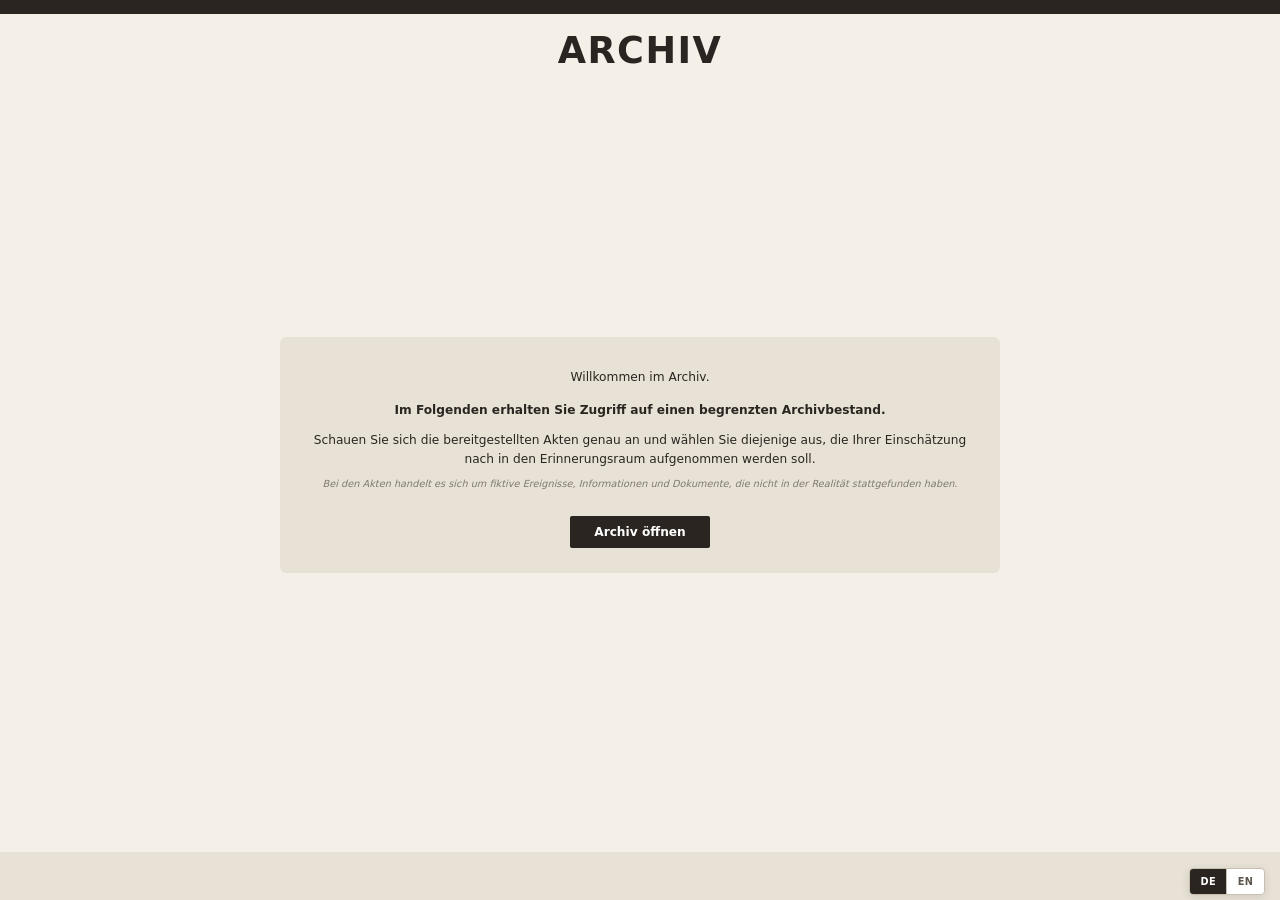
<file: index.html>
<!DOCTYPE html>
<html lang="de">
<head>
  <meta charset="UTF-8">
  <meta name="viewport" content="width=device-width, initial-scale=1.0">
  <title>Wenn Erinnerung zur Entscheidung wird — Archiv</title>
  <link rel="stylesheet" href="style.css">
</head>
<body class="archive-view">
  <section id="start-screen" class="start-screen" aria-labelledby="start-screen-title">
    <div class="start-screen__topbar" aria-hidden="true"></div>
    <div class="start-screen__content">
      <h1 id="start-screen-title" class="start-screen__title" data-i18n="archiveTitle">Archiv</h1>
      <div class="start-screen__card">
        <p class="start-screen__welcome" data-i18n="startWelcome">Willkommen im Archiv.</p>
        <p class="start-screen__lead" data-i18n-html="startLead">
          <strong>Im Folgenden erhalten Sie Zugriff auf einen begrenzten Archivbestand.</strong>
        </p>
        <p class="start-screen__text" data-i18n="startText">
          Schauen Sie sich die bereitgestellten Akten genau an und wählen Sie diejenige aus,
          die Ihrer Einschätzung nach in den Erinnerungsraum aufgenommen werden soll.
        </p>
        <p class="start-screen__disclaimer" data-i18n="startDisclaimer">
          Bei den Akten handelt es sich um fiktive Ereignisse, Informationen und Dokumente, die nicht in der Realität stattgefunden haben.
        </p>
  
        <button type="button" id="open-archive-btn" class="btn-start" data-i18n="openArchive">Archiv öffnen</button>
      </div>
    </div>
    <div class="start-screen__footerbar" aria-hidden="true"></div>
  </section>

  <div id="archive-interface" hidden>
    <div class="archive-shell">
      <div class="archive-shell__topbar" aria-hidden="true"></div>
      <div class="archive-shell__content">
        <h1 class="archive-shell__title" data-i18n="archiveTitle">Archiv</h1>
        <main class="archive-main">
          <section class="offer-section" id="offer-section" aria-labelledby="offer-heading">
            <h2 id="offer-heading" class="sr-only" data-i18n="offerHeading">Aktuelle Archivakten</h2>
            <div id="offer-container" class="offer-grid" role="list"></div>
          </section>

          <section class="confirmation-section" id="confirmation-section" hidden aria-live="polite">
            <div class="confirmation-card">
              <p class="confirmation-card__primary" data-i18n="confirmationPrimary">
                Die ausgewählte Akte wurde in den Erinnerungsraum aufgenommen.
              </p>
              <p class="confirmation-card__secondary" data-i18n="confirmationSecondary">
                Die beiden nicht ausgewählten Akten wurden aus dem Archiv entfernt.
                Sie stehen zukünftigen Besucher*innen nicht mehr zur Verfügung.
              </p>
              <button type="button" id="confirmation-continue" class="btn-start" data-i18n="leaveArchive">Archiv verlassen</button>
            </div>
          </section>

          <section class="displacement-section" id="displacement-section">
            <div class="memory-review" data-i18n-aria="memoryReviewLabel" aria-label="Akten im Erinnerungsraum">
              <button type="button" id="memory-review-prev" class="memory-review__nav memory-review__nav--prev" data-i18n-aria="prevAkten" aria-label="Vorherige Akten">
                ‹
              </button>
              <div id="memory-review-grid" class="offer-grid" role="list" aria-live="polite"></div>
              <button type="button" id="memory-review-next" class="memory-review__nav memory-review__nav--next" data-i18n-aria="nextAkten" aria-label="Nächste Akten">
                ›
              </button>
            </div>
          
          </section>
        </main>
      </div>
    </div>

    <div id="memory-full-modal" class="memory-full-modal" hidden
         role="dialog" aria-modal="true" aria-labelledby="memory-full-modal-title">
      <div class="memory-full-modal__backdrop" aria-hidden="true"></div>
      <div class="memory-full-modal__card">
        <p id="memory-full-modal-title" class="memory-full-modal__primary" data-i18n="memoryFullPrimary">
          Der Erinnerungsraum ist vollständig belegt.
        </p>
        <p class="memory-full-modal__secondary" data-i18n="memoryFullSecondary">
          Um die ausgewählte Akte aufnehmen zu können, muss eine bestehende Akte aus dem Erinnerungsraum verdrängt werden.
        </p>
        <button type="button" id="memory-full-modal-confirm" class="btn-start" data-i18n="startDisplacement">
          Verdrängung Starten
        </button>
      </div>
    </div>
  </div>

  <p id="machine-translation-note" class="machine-translation-note" hidden>
    This content was machine-translated.
  </p>
  <div id="lang-switch" class="lang-switch" role="group" data-i18n-aria="langSwitchAria" aria-label="Sprache">
    <button type="button" class="lang-switch__btn is-active" data-lang="de" aria-pressed="true">DE</button>
    <button type="button" class="lang-switch__btn" data-lang="en" aria-pressed="false">EN</button>
  </div>

  <script src="data.js"></script>
  <script src="generator.js"></script>
  <script src="archiv-darstellung.js"></script>
  <script src="state.js"></script>
  <script src="language.js"></script>
  <script src="app.js"></script>
</body>
</html>
</file>
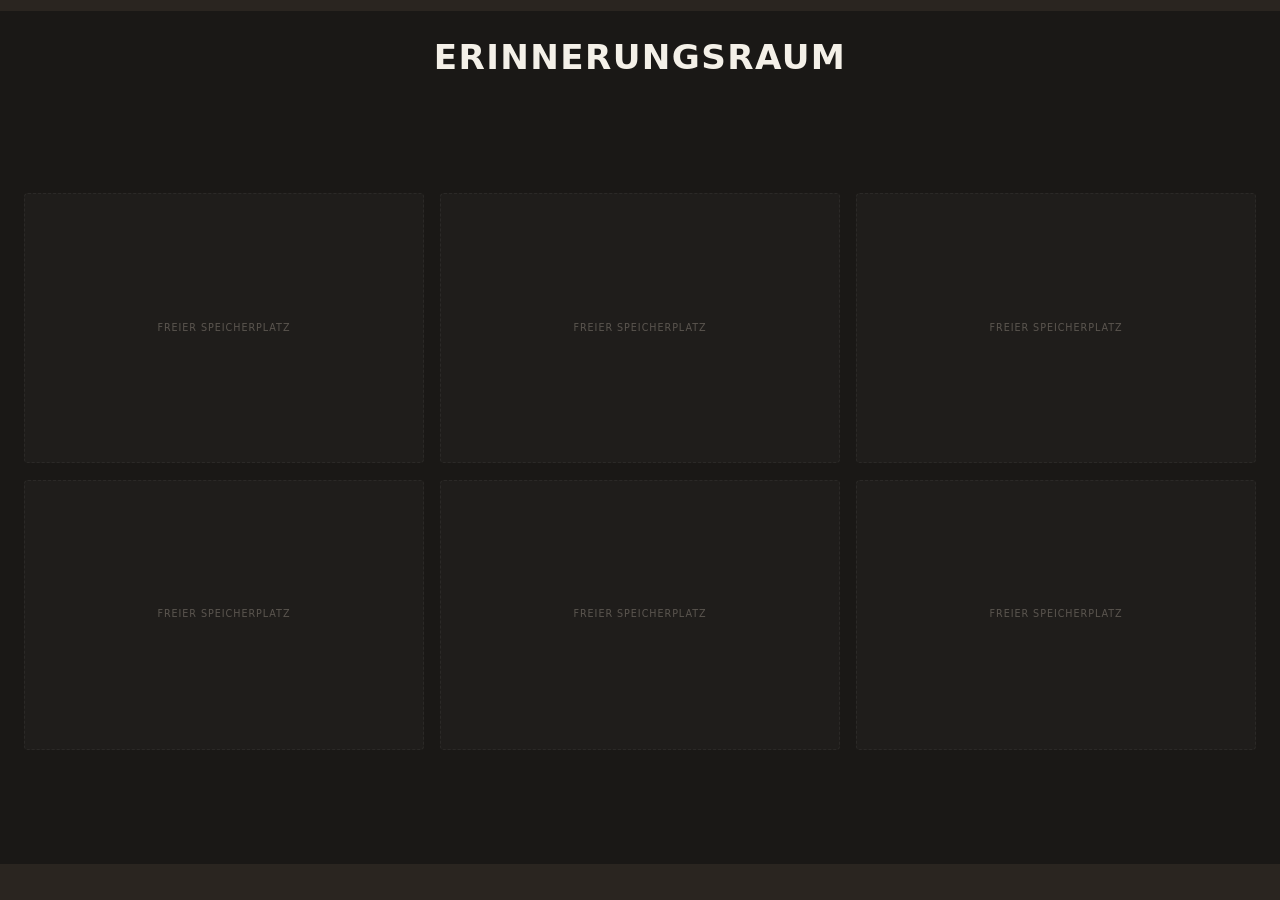
<file: projection.html>
<!DOCTYPE html>
<html lang="de">
<head>
  <meta charset="UTF-8">
  <meta name="viewport" content="width=device-width, initial-scale=1.0">
  <title>Wenn Erinnerung zur Entscheidung wird — Erinnerungsraum</title>
  <link rel="stylesheet" href="style.css">
</head>
<body class="projection-view projection-view--dark">
  <div class="projection-shell">
    <div class="projection-shell__topbar" aria-hidden="true"></div>
    <div class="projection-shell__content">
      <h1 class="projection-shell__title">Erinnerungsraum</h1>
      <main class="projection-main">
        <div id="memory-room" class="memory-room" role="list" aria-label="Öffentlicher Erinnerungsraum"></div>
      </main>
    </div>
    <div class="projection-shell__footerbar" aria-hidden="true"></div>
  </div>

  <script src="data.js"></script>
  <script src="generator.js"></script>
  <script src="archiv-darstellung.js"></script>
  <script src="state.js"></script>
  <script src="projection.js"></script>
</body>
</html>
</file>
<file: style.css>
/**
 * style.css — Gemeinsame Gestaltung für Archiv- und Projektionsansicht
 *
 * Zwei Kontexte über body-Klassen:
 * - .archive-view  → Laptop-Interface (index.html)
 * - .projection-view → Beamer-Projektion (projection.html)
 */

/* --- Design-Tokens --- */
:root {
  --color-paper: #f4f0e8;
  --color-paper-dark: #e8e2d6;
  --color-ink: #2a2520;
  --color-ink-muted: #5c554c;
  --color-stamp: #8b2e2e;
  --color-accent: #6b5b4f;
  --color-border: #c9bfb0;
  --color-shadow: rgba(42, 37, 32, 0.12);

  --font-serif: Georgia, 'Times New Roman', serif;
  --font-sans: system-ui, -apple-system, 'Segoe UI', sans-serif;

  --radius-card: 4px;
  --transition-fast: 0.25s ease;
  --slot-count: 6;
}

/* --- Basis --- */
*,
*::before,
*::after {
  box-sizing: border-box;
}

html {
  font-size: 16px;
}

body {
  margin: 0;
  font-family: var(--font-serif);
  color: var(--color-ink);
  line-height: 1.5;
  min-height: 100vh;
}

h1, h2, h3 {
  font-family: var(--font-sans);
  font-weight: 600;
  line-height: 1.2;
}

a {
  color: var(--color-stamp);
}

a:hover {
  text-decoration: none;
}

/* --- Archivansicht (Laptop) --- */
html:has(body.archive-view) {
  height: 100%;
  overflow: hidden;
  font-size: min(16px, calc(100vw * 16 / 1680), calc(100vh * 16 / 1050));
}

body.archive-view {
  height: 100vh;
  overflow: hidden;
  background: var(--color-paper);
}

.sr-only {
  position: absolute;
  width: 1px;
  height: 1px;
  padding: 0;
  margin: -1px;
  overflow: hidden;
  clip: rect(0, 0, 0, 0);
  white-space: nowrap;
  border: 0;
}

/* --- Archiv-Seitenrahmen --- */
.archive-shell {
  height: 100vh;
  overflow: hidden;
  display: flex;
  flex-direction: column;
  background: var(--color-paper);
}

.archive-shell__topbar {
  flex-shrink: 0;
  height: 14px;
  background: var(--color-ink);
}

.archive-shell__content {
  flex: 1;
  min-height: 0;
  display: flex;
  flex-direction: column;
  align-items: center;
  padding: 1.25rem 2.5rem 1.25rem;
  width: 100%;
  max-width: 1600px;
  margin: 0 auto;
}

.archive-shell__title {
  flex-shrink: 0;
  margin: 0;
  font-family: var(--font-sans);
  font-size: 3rem;
  font-weight: 700;
  text-transform: uppercase;
  letter-spacing: 0.04em;
  color: var(--color-ink);
  text-align: center;
}

.archive-main {
  width: 100%;
  flex: 1;
  min-height: 0;
  display: flex;
  flex-direction: column;
  justify-content: center;
}

.offer-section {
  flex: 0 1 auto;
  min-height: 0;
  display: flex;
  flex-direction: column;
  width: 100%;
}

.offer-section[hidden] {
  display: none;
}

.archive-main:has(.confirmation-section:not([hidden])) {
  align-items: center;
  justify-content: center;
}

.offer-section h2:not(.sr-only) {
  font-size: 1.1rem;
  text-transform: uppercase;
  letter-spacing: 0.06em;
  color: var(--color-ink-muted);
  margin: 0 0 1rem;
}

.offer-grid {
  display: grid;
  grid-template-columns: repeat(3, minmax(0, 1fr));
  grid-template-rows: auto auto auto auto auto auto;
  column-gap: 1.75rem;
  row-gap: 0.75rem;
  flex: 0 1 auto;
  min-height: 0;
  height: auto;
  align-content: start;
}

.archive-offer-column {
  display: grid;
  grid-template-rows: subgrid;
  grid-row: span 6;
  min-width: 0;
  padding: 0 0.25rem;
}

.archive-offer-column .akte-card {
  display: grid;
  grid-template-rows: subgrid;
  grid-row: 1 / span 5;
  min-width: 0;
  align-self: stretch;
}

.archive-offer-column > .btn-archive-select,
.archive-offer-column > .btn-memory-delete {
  grid-row: 6;
}

.archive-offer-column .akte-card__heading {
  grid-row: 1;
}

.archive-offer-column .akte-card__figure {
  grid-row: 2;
}

.archive-offer-column .akte-card__fragment {
  grid-row: 3;
}

.archive-offer-column .akte-card__meta {
  grid-row: 4;
}

.archive-offer-column .akte-card__criteria {
  grid-row: 5;
}

.btn-archive-select {
  flex-shrink: 0;
  margin-top: 0.5rem;
  width: 100%;
  font-family: var(--font-sans);
  font-size: 0.85rem;
  font-weight: 600;
  padding: 0.75rem 1rem;
  background: var(--color-ink);
  color: #fff;
  border: none;
  border-radius: 2px;
  cursor: pointer;
  transition: opacity var(--transition-fast);
}

.btn-archive-select:hover {
  opacity: 0.85;
}

.btn-archive-select:focus-visible {
  outline: 2px solid var(--color-stamp);
  outline-offset: 2px;
}

/* --- Akten-Karte (Ringbuch-Seite) --- */
.akte-card {
  --binder-width: 2.75rem;
  position: relative;
  isolation: isolate;
  background-color: #faf8f3;
  background-image: linear-gradient(
    180deg,
    rgba(255, 255, 255, 0.55) 0%,
    transparent 35%
  );
  border: 1px solid #b5a99a;
  border-radius: 6px;
  padding: 0 1.5rem 0 calc(var(--binder-width) + 1.25rem);
  box-shadow: 0 2px 6px var(--color-shadow);
  cursor: default;
  min-height: 0;
  overflow: visible;
}

/* Untere Seite im Stapel */
.akte-card::after {
  content: '';
  position: absolute;
  top: 5px;
  left: 5px;
  right: -5px;
  bottom: -5px;
  background: #ebe5da;
  border: 1px solid rgba(181, 169, 154, 0.45);
  border-radius: 6px;
  z-index: -1;
}

/* Linker Lochrand / Rückenleiste */
.akte-card::before {
  content: '';
  position: absolute;
  top: 0;
  left: 0;
  bottom: 0;
  width: var(--binder-width);
  background: linear-gradient(90deg, #e3ddd2 0%, #ece7df 55%, #f3efe8 100%);
  border-right: 1px dashed rgba(181, 169, 154, 0.55);
  z-index: 0;
}

.akte-card > :not(.akte-card__binder) {
  position: relative;
  z-index: 1;
}

.akte-card__binder {
  position: absolute;
  top: 0;
  left: 0;
  bottom: 0;
  width: var(--binder-width);
  z-index: 2;
  pointer-events: none;
}

.akte-card__binder-hole {
  position: absolute;
  left: 50%;
  width: 0.85rem;
  height: 0.85rem;
  margin-left: -0.425rem;
  border-radius: 50%;
  background: var(--color-paper);
  box-shadow:
    inset 0 2px 5px rgba(42, 37, 32, 0.28),
    0 0 0 2px #d9d0c4,
    0 0 0 3px #b8aea0;
}

.akte-card__binder-hole:nth-child(1) {
  top: 14%;
}

.akte-card__binder-hole:nth-child(2) {
  top: 50%;
  margin-top: -0.425rem;
}

.akte-card__binder-hole:nth-child(3) {
  bottom: 14%;
}

.akte-card--selectable {
  cursor: default;
}

.akte-card--selectable:hover,
.akte-card--selectable:focus-visible {
  transform: none;
  box-shadow: 0 2px 8px var(--color-shadow);
  outline: none;
}

.akte-card__heading {
  display: flex;
  flex-direction: column;
  gap: 0.25rem;
  padding-top: 1.75rem;
  min-height: calc(1.75rem + 0.82rem + 0.25rem + (1.1rem * 1.2 * 2) + 0.25rem + 0.82rem);
}

.akte-card__header {
  display: flex;
  justify-content: space-between;
  align-items: baseline;
  gap: 0.5rem;
  margin: 0;
}

.akte-card__reference {
  font-family: var(--font-sans);
  font-size: 0.82rem;
  font-weight: 700;
  color: var(--color-stamp);
  letter-spacing: 0.04em;
}

.akte-card__category {
  font-family: var(--font-sans);
  font-size: 0.78rem;
  text-transform: uppercase;
  letter-spacing: 0.05em;
  color: var(--color-ink-muted);
}

.akte-card__title {
  margin: 0;
  font-size: 1.1rem;
  line-height: 1.2;
  min-height: calc(1.1rem * 1.2 * 2);
  display: -webkit-box;
  -webkit-box-orient: vertical;
  -webkit-line-clamp: 2;
  overflow: hidden;
}

.akte-card__year {
  margin: 0;
  font-family: var(--font-sans);
  font-size: 0.82rem;
  color: var(--color-ink-muted);
}

.akte-card__figure {
  margin: 0;
  display: flex;
  align-items: center;
  justify-content: center;
  width: 100%;
  height: clamp(12.5rem, 24vh, 17.5rem);
}

.akte-card__image {
  display: block;
  width: 100%;
  height: 100%;
  object-fit: cover;
  border: 1px solid var(--color-border);
  border-radius: var(--radius-card);
}

.akte-card__image--portrait {
  width: auto;
  max-width: 100%;
  height: 100%;
  object-fit: contain;
}

/* --- Archivfragmente: Karton-Slot + eingelegtes Papier --- */
.archiv-fragment {
  position: relative;
  display: flex;
  align-items: center;
  justify-content: center;
  width: 100%;
  height: 100%;
  box-sizing: border-box;
  padding: 0.45rem;
  background:
    linear-gradient(160deg, #d2c8b6 0%, #c7bba8 55%, #bfb29e 100%);
  border: none;
  border-radius: 0;
  font-family: var(--font-sans);
  color: var(--color-ink);
  overflow: hidden;
}

.archiv-fragment__art {
  position: absolute;
  top: 0.4rem;
  right: 0.45rem;
  z-index: 1;
  max-width: 50%;
  font-size: 0.5rem;
  font-weight: 600;
  letter-spacing: 0.14em;
  text-transform: uppercase;
  color: var(--color-ink-muted);
  text-align: right;
  line-height: 1.15;
  opacity: 0.85;
}

.archiv-fragment__content {
  flex: 1;
  display: flex;
  flex-direction: column;
  justify-content: center;
  min-height: 0;
  padding: 0.85rem 0.8rem 0.75rem;
  padding-right: 2rem;
}

.archiv-fragment__body {
  margin: 0;
  font-family: var(--font-serif);
  font-size: 0.92rem;
  line-height: 1.38;
  color: var(--color-ink);
}

.archiv-fragment__excerpt {
  margin: 0;
  font-family: var(--font-serif);
  font-style: italic;
  font-size: 0.84rem;
  line-height: 1.45;
  color: var(--color-ink);
  display: -webkit-box;
  -webkit-box-orient: vertical;
  -webkit-line-clamp: 4;
  overflow: hidden;
}

/* Gemeinsames Papierblatt im Slot */
.archiv-fragment__sheet {
  position: relative;
  display: flex;
  flex-direction: column;
  width: 90%;
  height: 88%;
  margin: auto;
  background: #f4eee4;
  border: 1px solid #c9bba6;
  border-radius: 0;
  box-shadow:
    0 1px 0 rgba(255, 252, 245, 0.35) inset,
    1px 2px 4px rgba(42, 37, 32, 0.1);
}

.archiv-fragment__sheet .archiv-fragment__art {
  top: 0.35rem;
  right: 0.4rem;
  font-size: 0.48rem;
}

.archiv-fragment__sheet .archiv-fragment__content {
  padding: 0.9rem 0.85rem 0.75rem;
  padding-right: 1.9rem;
}

/* Unvollständiges Blatt */
.archiv-fragment--archivvermerk .archiv-fragment__sheet {
  width: 94%;
  height: 92%;
  background:
    linear-gradient(135deg, rgba(255, 252, 245, 0.65) 0%, transparent 45%),
    #f1e9dc;
  border-left: 3px solid var(--color-stamp);
  clip-path: polygon(0 0, 100% 0, 100% 86%, 93% 100%, 0 100%);
  box-shadow: 1px 2px 5px rgba(42, 37, 32, 0.11);
}

.archiv-fragment--archivvermerk .archiv-fragment__body {
  font-size: 0.95rem;
}

/* Eingelegter Zettel */
.archiv-fragment--bestandsnotiz .archiv-fragment__sheet {
  width: 68%;
  height: 70%;
  background: #f7f0e4;
  border: 1px solid #c4b49a;
  box-shadow: 2px 3px 6px rgba(42, 37, 32, 0.14);
  transform: rotate(-2deg);
}

.archiv-fragment--bestandsnotiz .archiv-fragment__sheet .archiv-fragment__body {
  font-size: 0.8rem;
}

.archiv-fragment--bestandsnotiz .archiv-fragment__sheet .archiv-fragment__content {
  padding: 0.7rem 0.65rem 0.6rem;
  padding-right: 1.5rem;
}

/* Dokumentausschnitt */
.archiv-fragment--dokumentfragment .archiv-fragment__sheet {
  width: 92%;
  height: 90%;
  background: #efe6d6;
  border: 1px solid #b6a58c;
  clip-path: polygon(4% 0, 100% 0, 100% 72%, 88% 100%, 0 100%, 0 14%, 6% 8%);
  box-shadow: 1px 2px 4px rgba(42, 37, 32, 0.1);
}

.archiv-fragment--dokumentfragment .archiv-fragment__content {
  justify-content: flex-end;
  padding-bottom: 0.85rem;
}

.archiv-fragment--dokumentfragment .archiv-fragment__excerpt {
  border-left: 1px solid rgba(92, 85, 76, 0.28);
  padding-left: 0.55rem;
  -webkit-line-clamp: 3;
}

/* Digitaler Ausdruck */
.archiv-fragment--digitaler-datensatz .archiv-fragment__sheet {
  width: 91%;
  height: 89%;
  font-variant-numeric: tabular-nums;
  background:
    repeating-linear-gradient(
      0deg,
      transparent,
      transparent 1rem,
      rgba(42, 37, 32, 0.045) 1rem,
      rgba(42, 37, 32, 0.045) 1.02rem
    ),
    #ebe6dc;
  border: 1px solid #a9a092;
  box-shadow: 1px 1px 3px rgba(42, 37, 32, 0.08);
}

.archiv-fragment--digitaler-datensatz .archiv-fragment__body {
  font-family: var(--font-sans);
  font-size: 0.8rem;
  letter-spacing: 0.015em;
}

/* Leere Lücke — kein Sheet, kein gestrichelter Placeholder-Rand */
.archiv-fragment--ueberlieferungsluecke {
  background:
    linear-gradient(180deg, #d8d0c0 0%, #cdc4b3 100%);
  padding: 0.75rem;
}

.archiv-fragment--ueberlieferungsluecke .archiv-fragment__content {
  align-items: center;
  justify-content: center;
  text-align: center;
  padding: 0.5rem;
  padding-right: 0.5rem;
}

.archiv-fragment--ueberlieferungsluecke .archiv-fragment__body {
  color: var(--color-ink-muted);
  font-size: 0.82rem;
  opacity: 0.85;
}

.archiv-fragment--ueberlieferungsluecke .archiv-fragment__art {
  opacity: 0.55;
}

.memory-exhibit__figure .archiv-fragment__art {
  font-size: max(0.5rem, 1vmin);
}

.memory-exhibit__figure .archiv-fragment__body {
  font-size: max(0.92rem, 1.7vmin);
}

.memory-exhibit__figure .archiv-fragment__excerpt {
  font-size: max(0.84rem, 1.55vmin);
}

.akte-card__meta {
  list-style: none;
  margin: 0;
  padding: 0;
  font-family: var(--font-sans);
  font-size: 0.74rem;
  overflow: hidden;
  min-height: calc((0.74rem * 1.45 * 6) + (0.35rem * 5));
  max-height: calc((0.74rem * 1.45 * 8) + (0.35rem * 7));
}

.akte-card__meta li {
  margin-bottom: 0.35rem;
  color: var(--color-ink);
  display: -webkit-box;
  -webkit-box-orient: vertical;
  -webkit-line-clamp: 2;
  overflow: hidden;
}

.akte-card__meta strong {
  color: var(--color-ink-muted);
  font-weight: 600;
}

.akte-card__fragment {
  margin: 0;
  font-size: 0.9rem;
  line-height: 1.45;
  color: var(--color-ink);
  display: -webkit-box;
  -webkit-box-orient: vertical;
  -webkit-line-clamp: 4;
  overflow: hidden;
  min-height: calc(0.85rem * 1.45 * 4);
  max-height: calc(0.85rem * 1.45 * 4);
}

.akte-card__criteria {
  list-style: none;
  margin: 0;
  align-self: stretch;
  border-top: 1px dashed var(--color-border);
  padding: 0.75rem 0 1.5rem;
  min-height: calc(0.75rem + 1.5rem + (0.78rem * 1.45 * 2) + 0.35rem);
}

.criterion {
  display: grid;
  grid-template-columns: auto 1fr;
  gap: 0.35rem 0.5rem;
  align-items: baseline;
  margin-bottom: 0.35rem;
  font-family: var(--font-sans);
  font-size: 0.78rem;
}

.criterion__label {
  color: var(--color-ink-muted);
  white-space: nowrap;
}

.criterion__label::after {
  content: ':';
}

.criterion__value {
  font-size: 0.78rem;
  color: var(--color-ink);
}

.criterion:last-child .criterion__value {
  color: var(--color-stamp);
  font-weight: 600;
}

.akte-card__action-hint {
  margin: 0.75rem 0 0;
  font-family: var(--font-sans);
  font-size: 0.7rem;
  color: var(--color-stamp);
  text-align: center;
  opacity: 0;
  transition: opacity var(--transition-fast);
}

.akte-card:hover .akte-card__action-hint {
  opacity: 1;
}

.akte-card--pending {
  cursor: default;
  border-color: var(--color-stamp);
  box-shadow: 0 4px 12px var(--color-shadow);
}

.akte-card--review {
  cursor: default;
}

/* --- Verdrängungsansicht auf der Archivseite --- */
.displacement-section[hidden] {
  display: none;
}

.displacement-section h2 {
  font-size: 1.1rem;
  text-transform: uppercase;
  letter-spacing: 0.06em;
  color: var(--color-ink-muted);
  margin: 0 0 1rem;
}

.memory-review {
  position: relative;
  width: 100%;
  flex: 0 1 auto;
  min-height: 0;
  display: flex;
  flex-direction: column;
}

.memory-review > .offer-grid {
  width: 100%;
  flex: 0 1 auto;
  min-height: 0;
}

.memory-review__nav {
  position: absolute;
  top: 50%;
  z-index: 2;
  width: 2.5rem;
  height: 2.5rem;
  padding: 0;
  font-family: var(--font-serif);
  font-size: 1.75rem;
  line-height: 1;
  color: var(--color-ink-muted);
  background: var(--color-paper);
  border: 1px solid var(--color-border);
  border-radius: 50%;
  cursor: pointer;
  transform: translateY(-50%);
  transition: color var(--transition-fast), border-color var(--transition-fast), background var(--transition-fast);
}

.memory-review__nav--prev {
  left: -3.25rem;
}

.memory-review__nav--next {
  right: -3.25rem;
}

.memory-review .akte-card--selectable:hover,
.memory-review .akte-card--selectable:focus-visible {
  transform: none;
  box-shadow: 0 2px 6px var(--color-shadow);
  border-color: #b5a99a;
}

.memory-review__nav:hover:not(:disabled) {
  color: var(--color-ink);
  border-color: var(--color-accent);
  background: rgba(255, 255, 255, 0.5);
}

.memory-review__nav:disabled {
  opacity: 0.35;
  cursor: default;
}

.memory-review__nav:focus-visible {
  outline: 2px solid var(--color-stamp);
  outline-offset: 2px;
}

.btn-memory-delete {
  flex-shrink: 0;
  margin-top: 0.5rem;
  width: 100%;
  font-family: var(--font-sans);
  font-size: 0.85rem;
  font-weight: 600;
  padding: 0.75rem 1rem;
  background: var(--color-stamp);
  color: #fff;
  border: none;
  border-radius: 2px;
  cursor: pointer;
  transition: opacity var(--transition-fast);
}

.btn-memory-delete:hover {
  opacity: 0.85;
}

.btn-memory-delete:focus-visible {
  outline: 2px solid var(--color-ink);
  outline-offset: 2px;
}




.lang-switch {
  position: fixed;
  right: 1.25rem;
  bottom: 0.45rem;
  z-index: 110;
  display: flex;
  border: 1px solid var(--color-border);
  border-radius: var(--radius-card);
  background: #fff;
  box-shadow: 0 2px 8px var(--color-shadow);
  overflow: hidden;
}

.lang-switch__btn {
  font-family: var(--font-sans);
  font-size: 0.8rem;
  font-weight: 600;
  letter-spacing: 0.04em;
  padding: 0.55rem 0.85rem;
  background: transparent;
  border: none;
  cursor: pointer;
  color: var(--color-ink-muted);
  transition: background var(--transition-fast), color var(--transition-fast);
}

.lang-switch__btn + .lang-switch__btn {
  border-left: 1px solid var(--color-border);
}

.lang-switch__btn:hover {
  background: var(--color-paper-dark);
  color: var(--color-ink);
}

.lang-switch__btn.is-active {
  background: var(--color-ink);
  color: #fff;
}

.lang-switch__btn:focus-visible {
  outline: 2px solid var(--color-ink);
  outline-offset: 2px;
}

.machine-translation-note {
  position: fixed;
  left: 1.25rem;
  bottom: 0.5rem;
  z-index: 110;
  margin: 0;
  max-width: 16rem;
  font-family: var(--font-sans);
  font-size: 0.75rem;
  font-style: italic;
  line-height: 1.4;
  color: var(--color-ink);
  opacity: 0.55;
}

.btn-reset {
  position: fixed;
  right: 1.5rem;
  bottom: 1.5rem;
  z-index: 50;
  font-family: var(--font-sans);
  font-size: 0.85rem;
  padding: 0.6rem 1rem;
  background: #fff;
  border: 1px solid var(--color-border);
  border-radius: var(--radius-card);
  cursor: pointer;
  color: var(--color-ink-muted);
  box-shadow: 0 2px 8px var(--color-shadow);
  transition: background var(--transition-fast), color var(--transition-fast), border-color var(--transition-fast);
}

.btn-reset:hover {
  background: var(--color-paper-dark);
  color: var(--color-stamp);
  border-color: var(--color-stamp);
}

.site-footer {
  max-width: 1200px;
  margin: 0 auto;
  padding: 1rem 2rem 2rem;
  font-family: var(--font-sans);
  font-size: 0.85rem;
  color: var(--color-ink-muted);
  border-top: 1px solid var(--color-border);
}

.displacement-section {
  flex: 0 1 auto;
  min-height: 0;
  width: 100%;
  padding: 0;
  display: flex;
  flex-direction: column;
}

/* --- Bestätigungsbildschirm nach Auswahl --- */
.confirmation-section[hidden] {
  display: none;
}

.confirmation-section {
  width: 100%;
  max-width: 720px;
  margin: 0 auto;
  padding: 1rem 0 2rem;
}

.confirmation-card {
  width: 100%;
  background: var(--color-paper-dark);
  border-radius: 6px;
  padding: 3rem 2.75rem 2.5rem;
  text-align: center;
}

.confirmation-card__intro {
  margin: 0 0 2rem;
  font-family: var(--font-sans);
  font-size: 1rem;
  font-style: italic;
  line-height: 1.55;
  color: var(--color-ink-muted);
}

.confirmation-card__primary {
  margin: 0 0 1.25rem;
  font-family: var(--font-sans);
  font-size: 1rem;
  font-weight: 700;
  line-height: 1.5;
  color: var(--color-ink);
}

.confirmation-card__secondary {
  margin: 0 0 2rem;
  font-family: var(--font-sans);
  font-size: 1rem;
  font-style: italic;
  line-height: 1.5;
  color: var(--color-ink);
}

.confirmation-card .btn-start {
  margin-top: 0.5rem;
}

/* --- Pop-up bei vollem Erinnerungsraum --- */
.memory-full-modal[hidden] {
  display: none;
}

.memory-full-modal {
  position: fixed;
  inset: 0;
  z-index: 100;
  display: flex;
  align-items: center;
  justify-content: center;
  padding: 2rem;
}

.memory-full-modal__backdrop {
  position: absolute;
  inset: 0;
  background: rgba(42, 37, 32, 0.45);
}

.memory-full-modal__card {
  position: relative;
  width: 100%;
  max-width: 720px;
  background: var(--color-paper-dark);
  border-radius: 6px;
  padding: 2.5rem 2.5rem 2rem;
  text-align: center;
}

.memory-full-modal__primary {
  margin: 0 0 1.25rem;
  font-family: var(--font-sans);
  font-size: 1rem;
  font-weight: 700;
  line-height: 1.5;
  color: var(--color-ink);
}

.memory-full-modal__secondary {
  margin: 0 0 2rem;
  font-family: var(--font-sans);
  font-size: 1rem;
  line-height: 1.5;
  color: var(--color-ink);
}

.memory-full-modal__card .btn-start {
  margin-top: 0.5rem;
}

/* --- Startbildschirm --- */
#start-screen[hidden],
#archive-interface[hidden] {
  display: none;
}

.start-screen {
  min-height: 100vh;
  display: flex;
  flex-direction: column;
  background: var(--color-paper);
}

.start-screen__topbar {
  flex-shrink: 0;
  height: 14px;
  background: var(--color-ink);
}

.start-screen__content {
  flex: 1;
  display: flex;
  flex-direction: column;
  align-items: center;
  padding: 1.25rem 2.5rem 1.25rem;
}

.start-screen__title {
  flex-shrink: 0;
  margin: 0;
  font-family: var(--font-sans);
  font-size: 3rem;
  font-weight: 700;
  text-transform: uppercase;
  letter-spacing: 0.04em;
  color: var(--color-ink);
  text-align: center;
}

.start-screen__card {
  width: 100%;
  max-width: 720px;
  margin-top: auto;
  margin-bottom: auto;
  background: var(--color-paper-dark);
  border-radius: 6px;
  padding: 2.5rem 2.5rem 2rem;
  text-align: center;
}

.start-screen__welcome {
  margin: 0 0 1.25rem;
  font-family: var(--font-sans);
  font-size: 1rem;
  color: var(--color-ink);
}

.start-screen__lead {
  margin: 0 0 1rem;
  font-family: var(--font-sans);
  font-size: 1rem;
  line-height: 1.5;
  color: var(--color-ink);
}

.start-screen__text {
  margin: 0 0 0.75rem;
  font-family: var(--font-sans);
  font-size: 1rem;
  line-height: 1.5;
  color: var(--color-ink);
}

.start-screen__disclaimer {
  margin: 0 0 2rem;
  font-family: var(--font-sans);
  font-size: 0.8rem;
  font-style: italic;
  line-height: 1.5;
  color: var(--color-ink);
  opacity: 0.55;
}

.btn-start {
  font-family: var(--font-sans);
  font-size: 1rem;
  font-weight: 600;
  padding: 0.75rem 2rem;
  background: var(--color-ink);
  color: #fff;
  border: none;
  border-radius: 2px;
  cursor: pointer;
  transition: opacity var(--transition-fast);
}

.btn-start:hover {
  opacity: 0.85;
}

.btn-start:focus-visible {
  outline: 2px solid var(--color-stamp);
  outline-offset: 2px;
}

.start-screen__footerbar {
  flex-shrink: 0;
  height: 48px;
  background: var(--color-paper-dark);
}

/* --- Projektionsansicht (Beamer) --- */
body.projection-view {
  --projection-bg: #1a1816;
  --projection-text: #f4f0e8;
  --projection-text-muted: #a89f94;
  --projection-card-bg: rgba(255, 255, 255, 0.06);
  --projection-card-border: rgba(244, 240, 232, 0.22);
  --projection-card-border-empty: rgba(244, 240, 232, 0.12);
  --projection-image-placeholder: rgba(255, 255, 255, 0.04);
  --projection-footer: #2a2520;

  /* Skalierungsbasis: vmin skaliert proportional mit der Bildschirmgröße.
     Minimalwert = aktuelle Größe auf 13" Laptop, danach unbegrenzt proportional. */
  --proj-space-xs:  max(0.5rem,  0.8vmin);
  --proj-space-sm:  max(0.75rem, 1.4vmin);
  --proj-space-md:  max(1rem,    2vmin);
  --proj-space-lg:  max(1.5rem,  3vmin);
  --proj-font-xs:   max(0.6rem,  1vmin);
  --proj-font-sm:   max(0.75rem, 1.3vmin);
  --proj-font-md:   max(0.85rem, 1.6vmin);
  --proj-font-lg:   max(1.2rem,  2.2vmin);
  --proj-font-xl:   max(1.8rem,  3.8vmin);
  --proj-bar-top:   max(10px,    1.2vmin);
  --proj-bar-bot:   max(36px,    3.5vmin);
  --proj-gap:       max(0.75rem, 1.8vmin);
  --proj-pad-x:     max(1.5rem,  2.5vmin);
  --proj-pad-y:     max(1rem,    1.8vmin);

  background: var(--projection-bg);
  color: var(--projection-text);
  height: 100dvh;
  overflow: hidden;
}

body.projection-view.projection-view--light {
  --projection-bg: var(--color-paper);
  --projection-text: var(--color-ink);
  --projection-text-muted: var(--color-ink-muted);
  --projection-card-bg: #fff;
  --projection-card-border: var(--color-ink);
  --projection-card-border-empty: var(--color-border);
  --projection-image-placeholder: var(--color-paper-dark);
  --projection-footer: var(--color-paper-dark);
}

.projection-shell {
  height: 100%;
  display: flex;
  flex-direction: column;
}

.projection-shell__topbar {
  flex-shrink: 0;
  height: var(--proj-bar-top);
  background: var(--color-ink);
}

.projection-shell__content {
  flex: 1;
  display: flex;
  flex-direction: column;
  justify-content: center;
  padding: calc(var(--proj-pad-y) + 10px) var(--proj-pad-x);
}

.projection-shell__title {
  margin: 0 0 var(--proj-space-lg);
  font-family: var(--font-sans);
  font-size: var(--proj-font-xl);
  font-weight: 700;
  text-transform: uppercase;
  letter-spacing: 0.04em;
  color: var(--projection-text);
  text-align: center;
}

.projection-shell__footerbar {
  flex-shrink: 0;
  height: var(--proj-bar-bot);
  background: var(--projection-footer);
}

.projection-main {
  flex: 1;
  display: flex;
  align-items: center;
  justify-content: center;
}

.memory-room {
  display: grid;
  grid-template-columns: repeat(3, 1fr);
  grid-template-rows: repeat(2, auto);
  align-content: center;
  gap: var(--proj-gap);
  width: 100%;
  max-width: none;
  margin: 0 auto;
}

.memory-exhibit {
  background: var(--projection-card-bg);
  border: 1px solid var(--projection-card-border);
  border-radius: var(--radius-card);
  padding: var(--proj-space-sm);
  padding-bottom: 0.35rem;
  display: flex;
  flex-direction: column;
  gap: var(--proj-space-xs);
  min-height: 0;
  position: relative;
  transition: opacity var(--transition-fast);
}

.memory-exhibit--empty {
  align-items: flex-start;
  justify-content: flex-start;
  border-style: dashed;
  border-color: var(--projection-card-border-empty);
  opacity: 0.45;
}

.memory-exhibit--empty::before {
  content: '';
  width: 65%;
  aspect-ratio: 4 / 3;
  flex-shrink: 0;
}

.memory-exhibit--empty::after {
  content: '';
  display: block;
  width: 100%;
  min-height: calc(var(--proj-font-md) * 1.4 * 3);
  flex-shrink: 0;
}

.memory-exhibit--filled {
  border-color: var(--projection-card-border);
}

.memory-exhibit--enter {
  animation: exhibitEnter 2.4s cubic-bezier(0.45, 0.05, 0.55, 0.95) both;
}

.memory-exhibit--exit {
  animation: exhibitExit 2s cubic-bezier(0.45, 0.05, 0.55, 0.95) forwards;
}

@keyframes exhibitEnter {
  from {
    opacity: 0;
  }
  to {
    opacity: 1;
  }
}

@keyframes exhibitExit {
  from {
    opacity: 1;
  }
  to {
    opacity: 0;
  }
}

@media (prefers-reduced-motion: reduce) {
  .memory-exhibit--enter,
  .memory-exhibit--exit {
    animation: none;
  }
}

.memory-exhibit__placeholder {
  position: absolute;
  inset: 0;
  display: flex;
  align-items: center;
  justify-content: center;
  margin: 0;
  font-family: var(--font-sans);
  font-size: var(--proj-font-xs);
  text-transform: uppercase;
  letter-spacing: 0.1em;
  color: var(--projection-text-muted);
  text-align: center;
  pointer-events: none;
}

.memory-exhibit__visual {
  display: flex;
  align-items: flex-start;
  gap: var(--proj-space-sm);
  min-height: 0;
}

.memory-exhibit__figure {
  flex: 0 0 65%;
  margin: 0;
  min-width: 0;
  aspect-ratio: 4 / 3;
  display: flex;
  align-items: center;
  justify-content: center;
}

.memory-exhibit__image {
  display: block;
  width: 100%;
  height: 100%;
  object-fit: cover;
  border-radius: 2px;
}

.memory-exhibit__image--portrait {
  width: auto;
  max-width: 100%;
  height: 100%;
  object-fit: contain;
}

.memory-exhibit__sign {
  flex: 1;
  min-width: 0;
  padding-top: 0.3vmin;
}

.memory-exhibit__title {
  margin: 0;
  font-family: var(--font-sans);
  font-size: var(--proj-font-md);
  font-weight: 700;
  line-height: 1.25;
  color: var(--projection-text);
}

.memory-exhibit__year {
  margin: 0.4vmin 0 0;
  font-family: var(--font-sans);
  font-size: var(--proj-font-md);
  line-height: 1.3;
  color: var(--projection-text-muted);
  overflow: hidden;
  overflow-wrap: anywhere;
  display: -webkit-box;
  -webkit-box-orient: vertical;
  -webkit-line-clamp: 2;
}

.memory-slot__criteria span {
  font-family: var(--font-sans);
  font-size: var(--proj-font-xs);
  color: #a89f94;
}

.memory-slot__criterion {
  font-family: var(--font-sans);
  font-size: var(--proj-font-sm);
  font-weight: 400;
  color: var(--projection-text);
}

.memory-exhibit__description {
  margin: 0;
  font-family: var(--font-sans);
  font-size: var(--proj-font-md);
  line-height: 1.4;
  color: var(--projection-text-muted);
  overflow: hidden;
  overflow-wrap: anywhere;
  display: -webkit-box;
  -webkit-box-orient: vertical;
  -webkit-line-clamp: 3;
}

/* --- Responsive --- */
@media (max-width: 1024px) {
  .offer-grid {
    grid-template-columns: 1fr;
    grid-template-rows: none;
    gap: 2rem;
  }

  .archive-offer-column {
    display: flex;
    flex-direction: column;
    grid-row: auto;
    gap: 1.25rem;
  }

  .archive-offer-column .akte-card {
    display: flex;
    flex-direction: column;
    grid-row: auto;
    gap: 0.75rem;
  }

  .archive-offer-column > .btn-archive-select,
  .archive-offer-column > .btn-memory-delete {
    grid-row: auto;
    margin-top: 0;
  }

  .memory-review__nav--prev {
    left: 0;
  }

  .memory-review__nav--next {
    right: 0;
  }

  .archive-shell__content {
    padding-left: 1.5rem;
    padding-right: 1.5rem;
  }
}

@media (max-width: 768px) {
  .memory-room {
    grid-template-columns: 1fr;
    grid-template-rows: auto;
    min-height: auto;
  }

  .archive-shell__content {
    padding-left: 1rem;
    padding-right: 1rem;
  }

  .btn-reset {
    right: 0.75rem;
    bottom: 0.35rem;
  }

  .lang-switch {
    right: 0.75rem;
    bottom: 0.35rem;
  }

  .machine-translation-note {
    left: 0.75rem;
    bottom: 0.4rem;
  }
}
</file>
